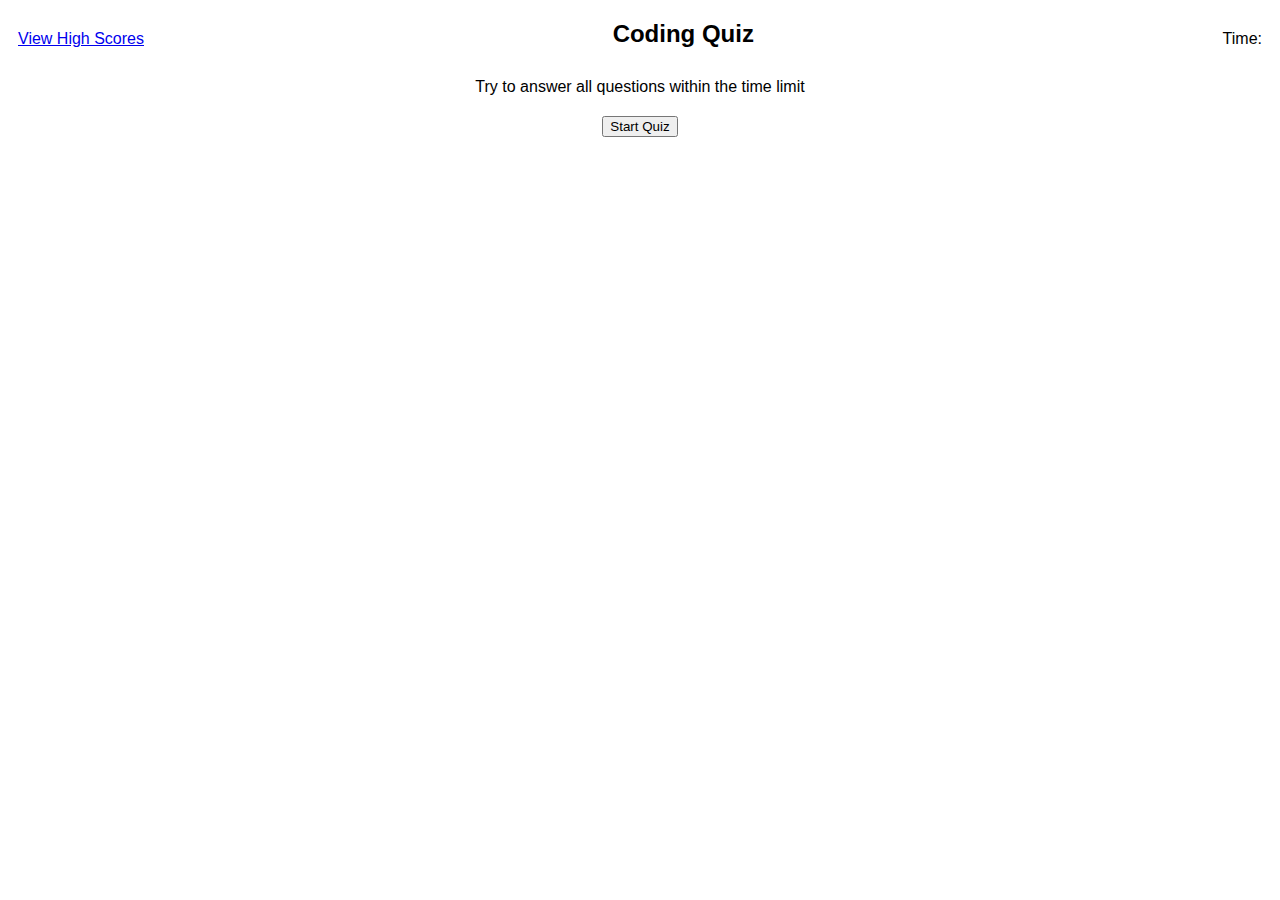
<file: index.html>
<!DOCTYPE html>
<html lang="en">
<head>
    <meta charset="UTF-8">
    <meta http-equiv="X-UA-Compatible" content="IE=edge">
    <meta name="viewport" content="width=device-width, initial-scale=1.0">
    <title>Code Quiz</title>
    <link rel="stylesheet" href="./assets/css/styles.css">
</head>
<body>
    <section>
        <header>
            <span class="viewHiScoreSpan"><a href="high-scores.html">View High Scores</a></span>
            <span class="timeSpan">Time: <span id="time"></span>    
        </header>
    </section>
    <section>
        <main>
            <span style="text-align: center;" id="header">
                <div><h2>Coding Quiz</h2></div>
                <div style="padding: 10px;">Try to answer all questions within the time limit</div>
                <div style="padding: 10px;"><button id="start" onClick="startQuiz();">Start Quiz</button></div>
            </span>
            <div>
                <span style="padding: 20px;" id="questions"></span>
                <span style="padding: 20px;" id="result"></span>
            </div>
            <span style="text-align: center;" id="scoreSpan">
                <div id="scoreDiv"></div>
            </span>
        </main>
    </section>
    <script src="./assets/js/script.js"></script>
</body>
</html>
</file>
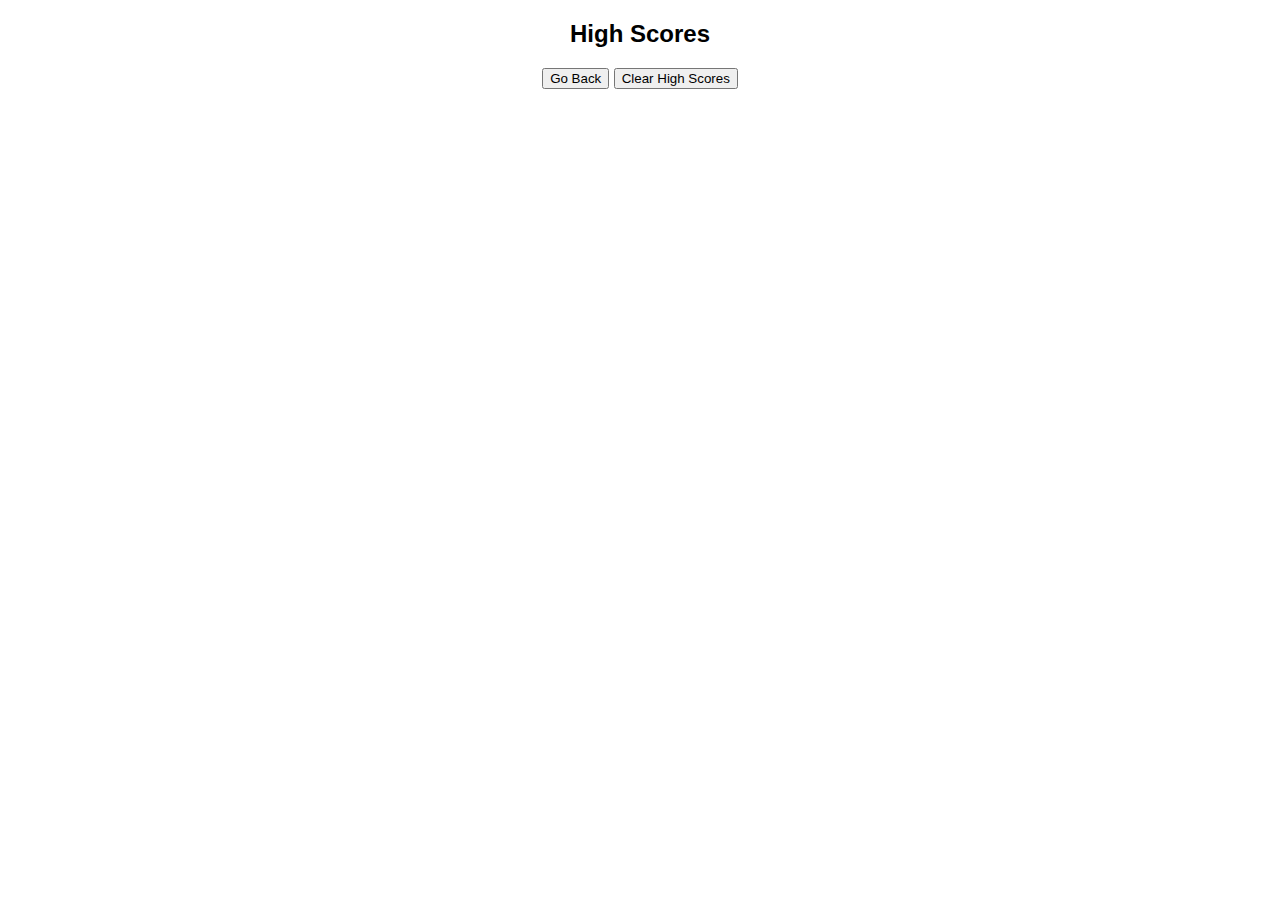
<file: high-scores.html>
<!DOCTYPE html>
<html lang="en">
<head>
    <meta charset="UTF-8">
    <meta http-equiv="X-UA-Compatible" content="IE=edge">
    <meta name="viewport" content="width=device-width, initial-scale=1.0">
    <title>High Scores</title>
    <script src="./assets/js/script.js"></script>
    <link rel="stylesheet" href="./assets/css/styles.css">
</head>
<body>
    <section id="high scores">
      <div style="text-align: center;">
        <h2>High Scores</h2>
        <div id="highScoresDiv">
            <script>showAllScores();</script>
        </div>
        <button onClick=goBack()>Go Back</button>  <button onClick=clearHighScores()>Clear High Scores</button>
      </div>
    </section>
</body>
</html>
</file>
<file: assets/css/styles.css>
* {
    font-family: Arial, Helvetica, sans-serif;
}

.correct {
    color: green;
    font-weight: bold;
    font-style: italic;
}

.incorrect {
    color: red;
    font-weight: bold;
    font-style: italic;
}

.timeSpan {
    float: right;
    padding: 10px;
}

.viewHiScoreSpan {
    float: left;
    padding: 10px;
}
</file>
